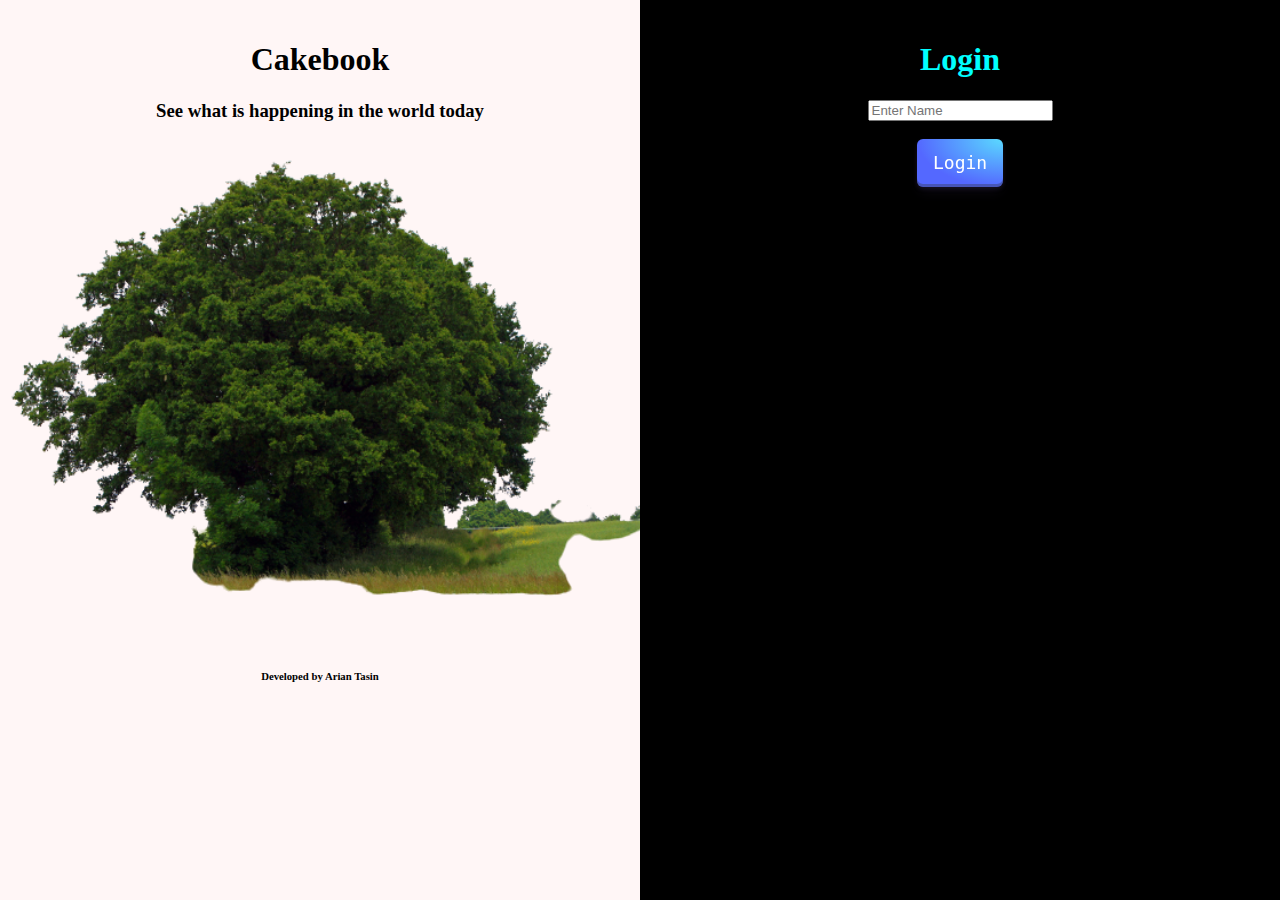
<file: index.html>
<!DOCTYPE html>
<html lang="en">
<head>
    <meta charset="UTF-8">
    <meta http-equiv="X-UA-Compatible" content="IE=edge">
    <meta name="viewport" content="width=device-width, initial-scale=1.0">
    <title>Foresting Station</title>
    <link href="https://cdn.jsdelivr.net/npm/bootstrap@5.1.3/dist/css/bootstrap.min.css" rel="stylesheet" integrity="sha384-1BmE4kWBq78iYhFldvKuhfTAU6auU8tT94WrHftjDbrCEXSU1oBoqyl2QvZ6jIW3" crossorigin="anonymous">
    <script src="https://cdn.jsdelivr.net/npm/bootstrap@5.1.3/dist/js/bootstrap.bundle.min.js" integrity="sha384-ka7Sk0Gln4gmtz2MlQnikT1wXgYsOg+OMhuP+IlRH9sENBO0LRn5q+8nbTov4+1p" crossorigin="anonymous"></script>
 
    <link rel="stylesheet" href="Cakebook.css">
    <script src="Cakebook.js"></script>
</head>
<body>
    <div class="split left">
      <center>        
       
        <h1>Cakebook</h1>
      <h3> See what is happening in the world today </h3>
    <img src="tree-1361727777nzP-removebg-preview.png" id="arian_joyce">
    <h6>Developed by Arian Tasin</h6>
  </center>
      <div class="centered">
         
         
        </div>
      </div>
     
      <div class="split right">
        <center>
          <h1 id="O-O">Login</h1>
          <input id="user_name" placeholder="Enter Name">
          <br>
          <br>
          <button class="button-29" role="button" onclick="addUser()">Login</button>
        </center>
        <div class="centered">
         
         
        </div>
      </div>
</body>
</html>
</file>
<file: Cakebook.css>
.split {
  height: 100%;
  width: 50%;
  position: fixed;
  z-index: 1;
  top: 0;
  overflow-x: hidden;
  padding-top: 20px;
}

body {
  background-image: linear-gradient(to right top, #00ff95, #00ffc8, #01fff2, #00eeff, #00c3ff);
}

.left {
  left: 0;
  background-color: rgb(255, 246, 246);
}


.right {
  right: 0;
  background-color: rgb(0, 0, 0);
}


.centered {
  position: absolute;
  top: 50%;
  left: 50%;
  transform: translate(-50%, -50%);
  text-align: center;
}

.centered img {
  width: 150px;
  border-radius: 50%;
}

#arian_joyce {
  height: 500px;
  width: 700px;
}

#O-O {
  color: aqua
}



/* CSS */
.button-29 {
  align-items: center;
  appearance: none;
  background-image: radial-gradient(100% 100% at 100% 0, #5adaff 0, #5468ff 100%);
  border: 0;
  border-radius: 6px;
  box-shadow: rgba(45, 35, 66, .4) 0 2px 4px, rgba(45, 35, 66, .3) 0 7px 13px -3px, rgba(58, 65, 111, .5) 0 -3px 0 inset;
  box-sizing: border-box;
  color: #fff;
  cursor: pointer;
  display: inline-flex;
  font-family: "JetBrains Mono", monospace;
  height: 48px;
  justify-content: center;
  line-height: 1;
  list-style: none;
  overflow: hidden;
  padding-left: 16px;
  padding-right: 16px;
  position: relative;
  text-align: left;
  text-decoration: none;
  transition: box-shadow .15s, transform .15s;
  user-select: none;
  -webkit-user-select: none;
  touch-action: manipulation;
  white-space: nowrap;
  will-change: box-shadow, transform;
  font-size: 18px;
}

.button-29:focus {
  box-shadow: #3c4fe0 0 0 0 1.5px inset, rgba(45, 35, 66, .4) 0 2px 4px, rgba(45, 35, 66, .3) 0 7px 13px -3px, #3c4fe0 0 -3px 0 inset;
}

.button-29:hover {
  box-shadow: rgba(45, 35, 66, .4) 0 4px 8px, rgba(45, 35, 66, .3) 0 7px 13px -3px, #3c4fe0 0 -3px 0 inset;
  transform: translateY(-2px);
}

.button-29:active {
  box-shadow: #3c4fe0 0 3px 7px inset;
  transform: translateY(2px);
}
</file>
